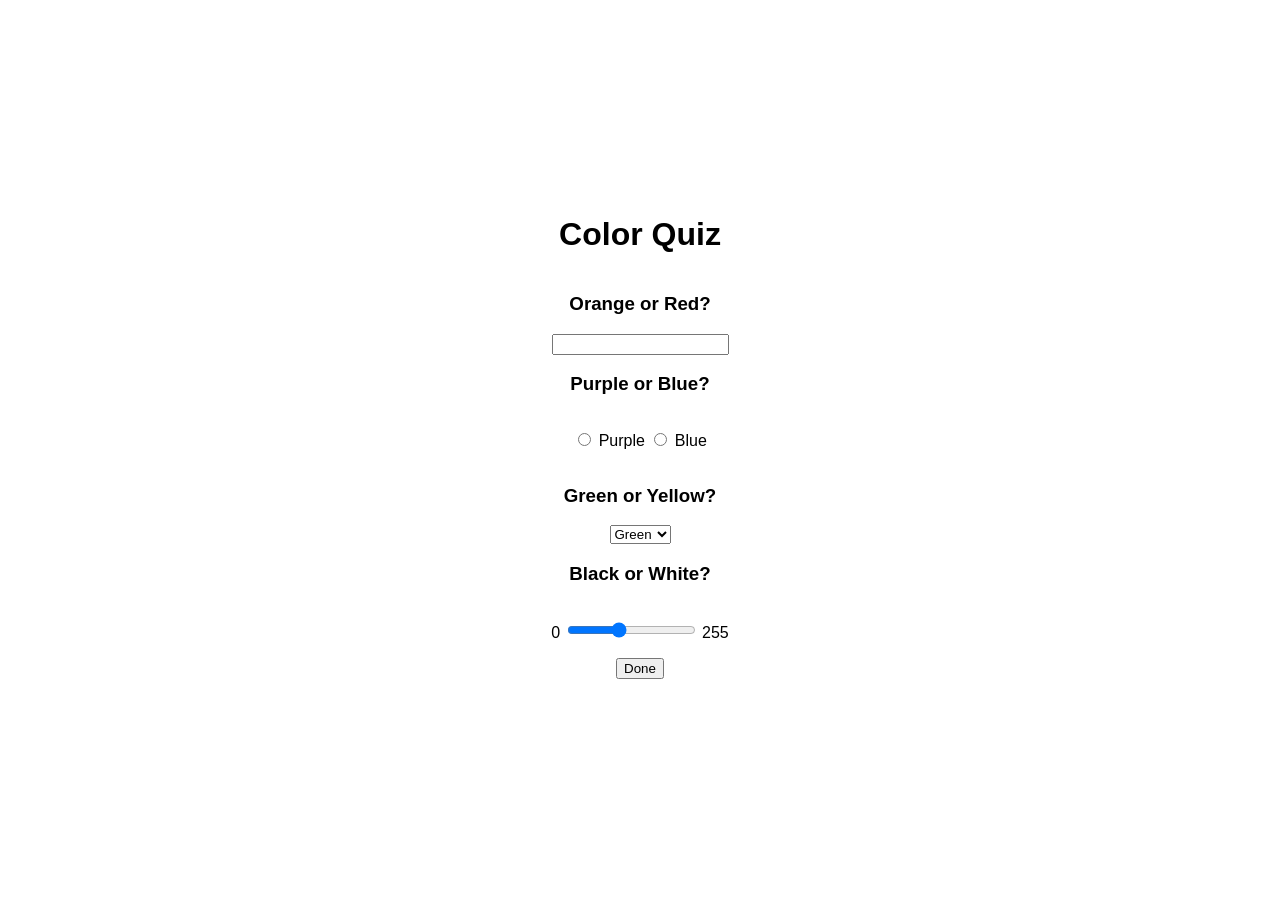
<file: week10/quiz_singlepage/index.html>
<!DOCTYPE html>
<html lang="en">
<head>
    <meta charset="UTF-8">
    <meta name="viewport" content="width=device-width, initial-scale=1.0">
    <link rel="stylesheet" href="style.css">
    <title>Quiz</title>
</head>
<body>
    <div class="container">
        <h1>Color Quiz</h1>

        <h3>Orange or Red?</h3>
        <form id="q1">
            <input id="q1_answer" type = "text" name = "q1_answer" value = "">
        </form>

        <h3>Purple or Blue?</h3>
        <p id = "q2">
            <input type="radio"  name="q2" value="purple">
                <label>Purple</label>
            <input type="radio"  name="q2" value="blue">
                <label>Blue</label>
        </p>

        <h3>Green or Yellow?</h3>
        <select name="q3" id="q3">
            <option value="green">Green</option>
            <option value="yellow">Yellow</option>
        </select>

        <h3>Black or White?</h3>
        <p> 0 <input id="q4" type="range" min="0" max="255" value="100"> 255</p>
          <button id ="submit">Done</button>

        <h1><div id ="results"></div></h1>
    </div>
    <script src="script.js"></script>
</body>
</html>
</file>
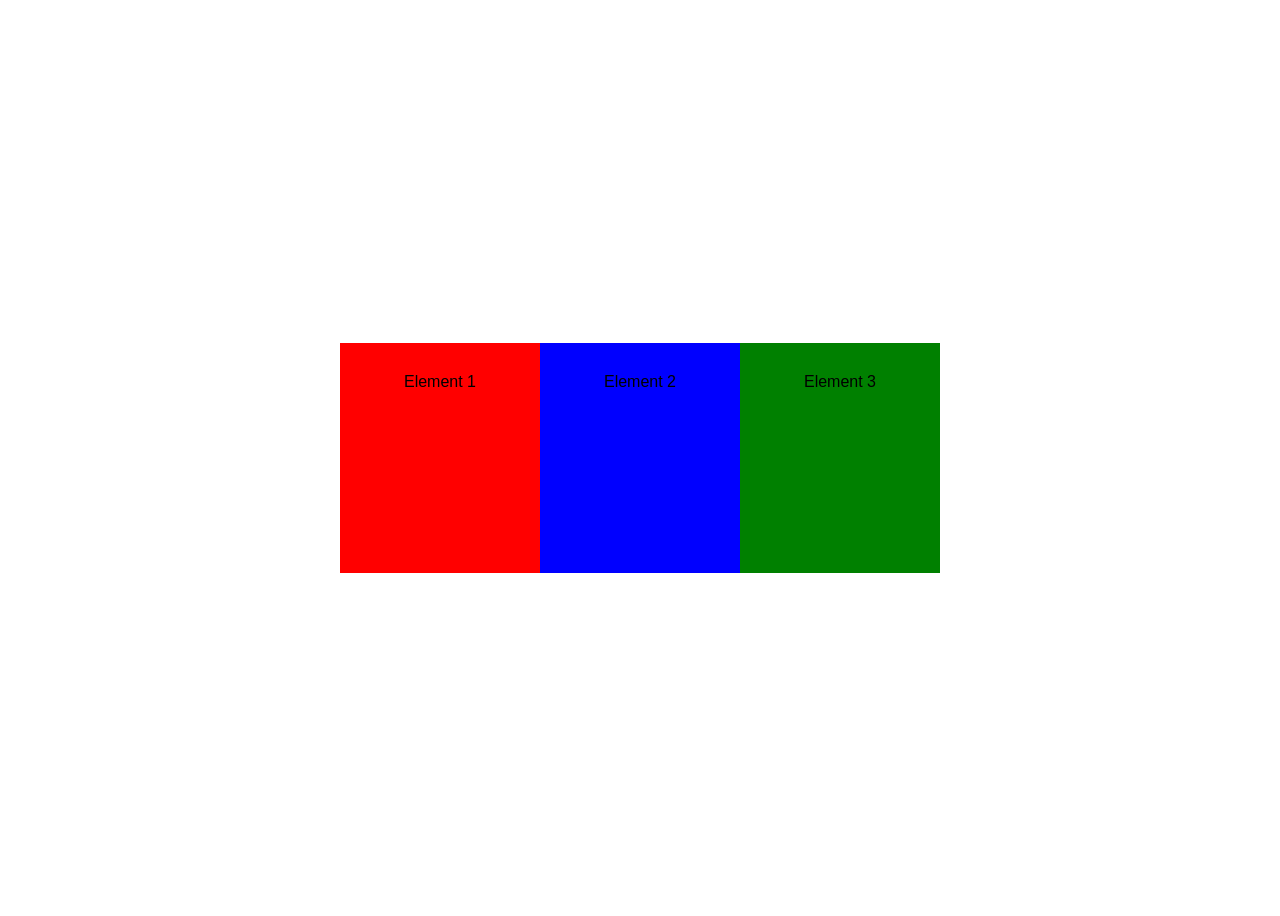
<file: week3/3.1 - basic/index.html>
<!DOCTYPE html>
<html lang="en">
<head>
    <meta charset="UTF-8">
    <meta name="viewport" content="width=device-width, initial-scale=1.0">
    <link rel ="stylesheet" href="style.css">
    <title>Document</title>
</head>
<body>

<div class = "container">
        <div class = "element element-1">Element 1</div>
        <div class = "element element-2">Element 2</div>
        <div class = "element element-3">Element 3</div>
    </div>

    </div>

</body>
</html>
</file>
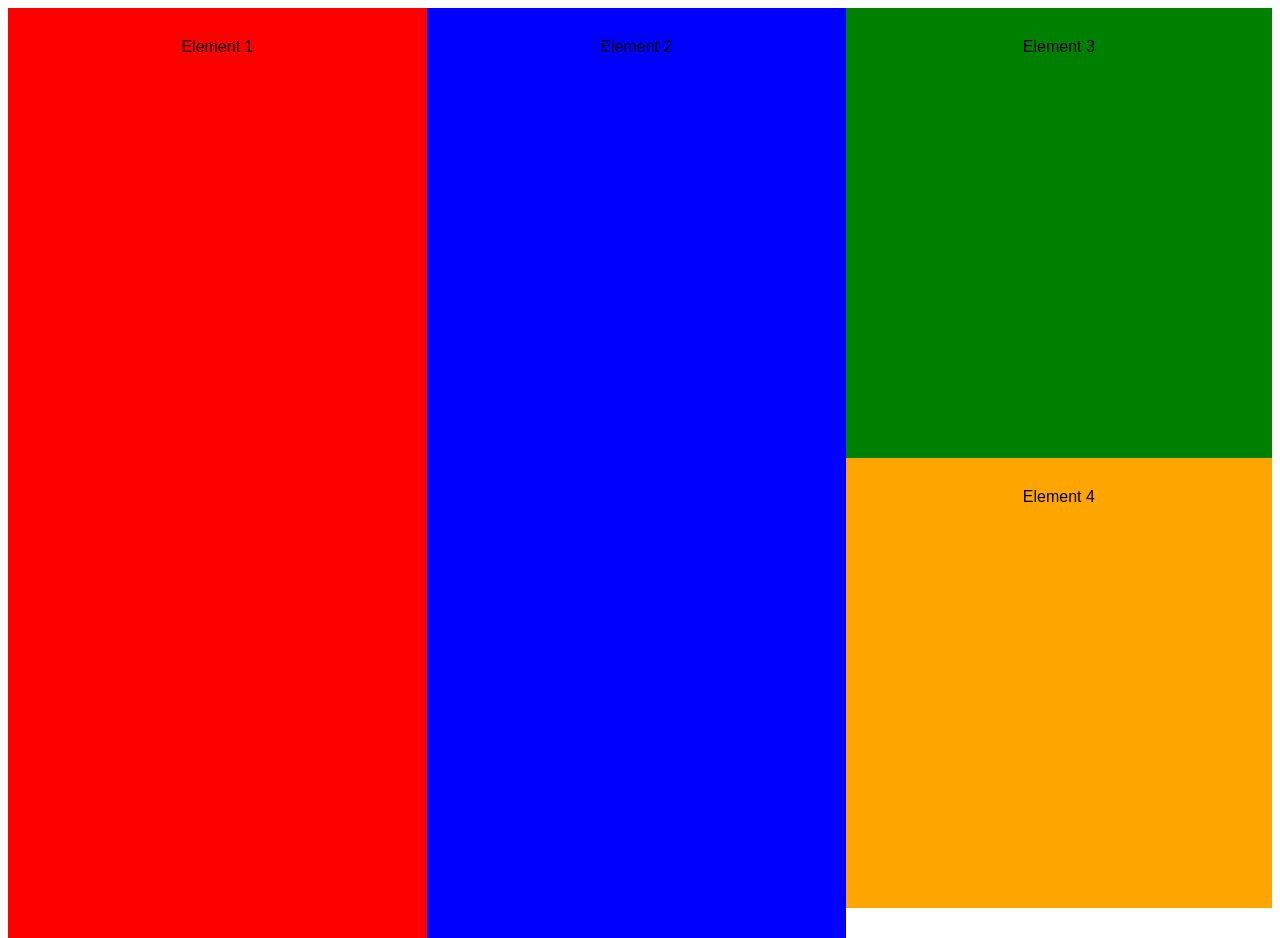
<file: week3/3.2 - nested layout 1/index.html>
<!DOCTYPE html>
<html lang="en">
<head>
    <meta charset="UTF-8">
    <meta name="viewport" content="width=device-width, initial-scale=1.0">
    <link rel ="stylesheet" href="style.css">
    <title>Document</title>
</head>
<body>

    <div class = "row-container">
        <div class = "element element-1">Element 1</div>
        <div class = "element element-2">Element 2</div>
        <div class = "column-container">
            <div class = "element element-3">Element 3</div>
            <div class = "element element-4">Element 4</div>
        </div>
    </div>

</body>
</html>
</file>
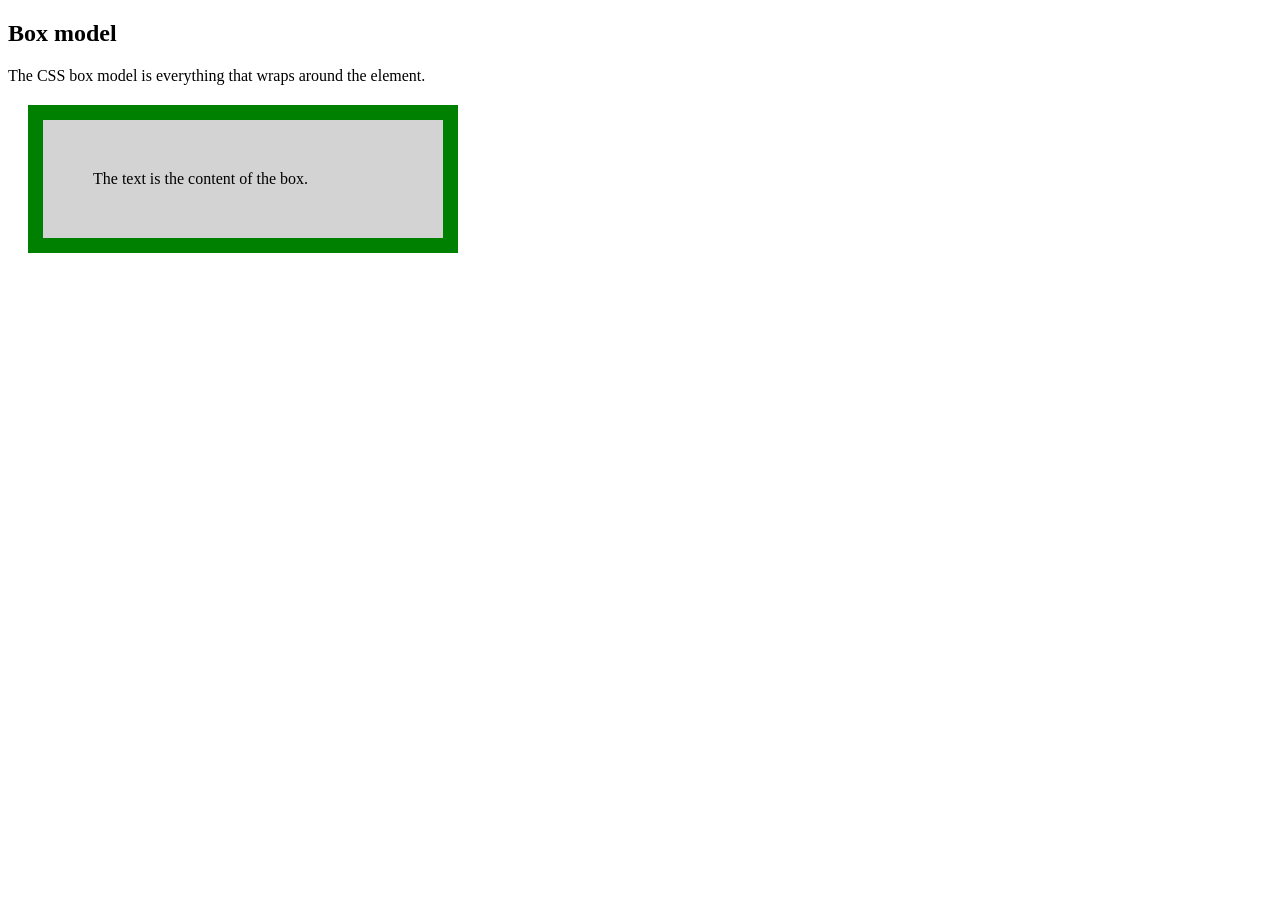
<file: week4/box model/index.html>
<!DOCTYPE html>
<html lang="en">
<head>
    <meta charset="UTF-8">
    <meta name="viewport" content="width=device-width, initial-scale=1.0">
    <link rel="stylesheet" href="style.css">
    <title>Document</title>
</head>
<body>

    <h2> Box model</h2>
    <p>The CSS box model is everything that wraps around the element.</p>
    <div>The text is the content of the box.</div>
    
</body>
</html>
</file>
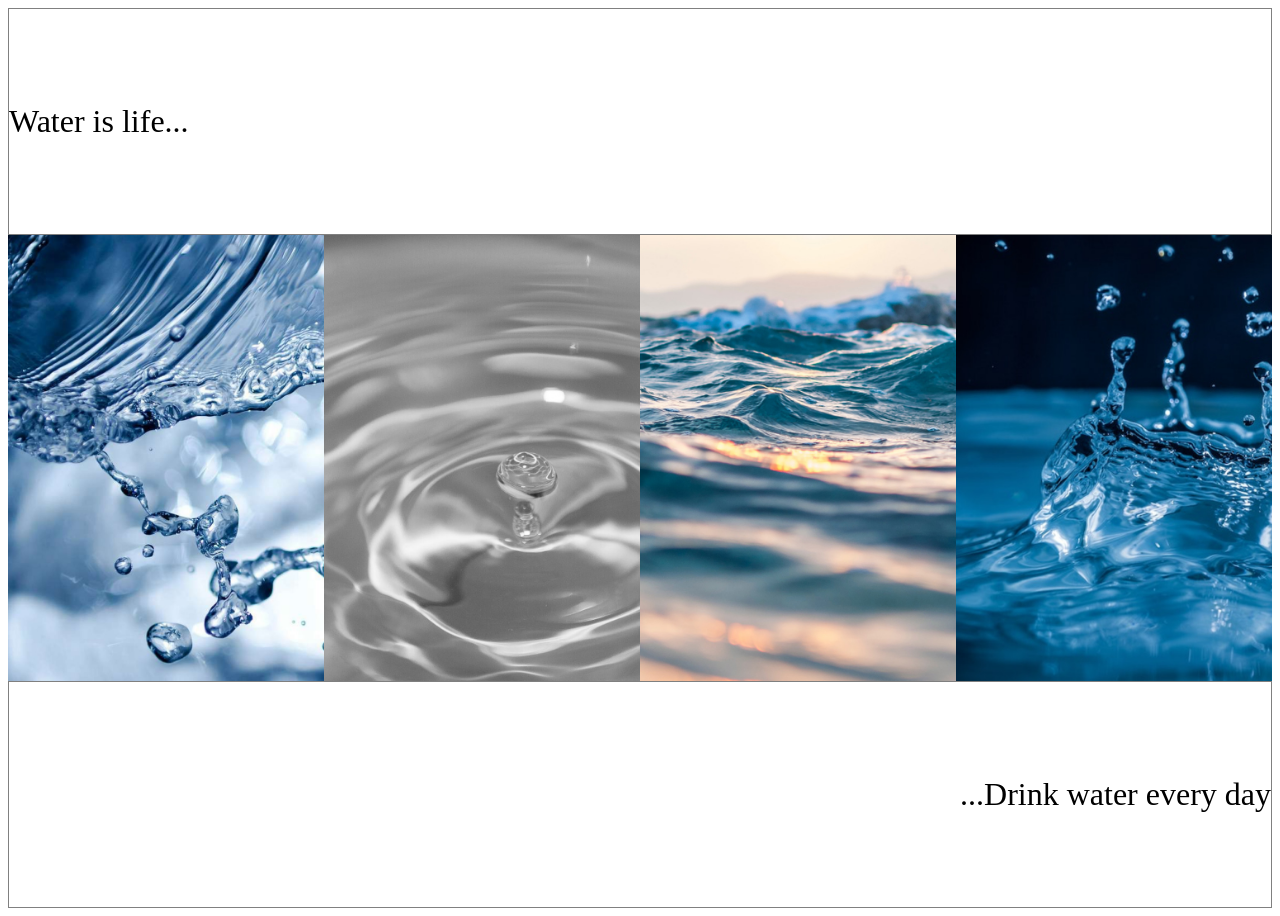
<file: week4/flexboxreview/index.html>
<!DOCTYPE html>
<html lang="en">
<head>
    <meta charset="UTF-8">
    <meta name="viewport" content="width=device-width, initial-scale=1.0">
    <link rel="stylesheet" href="style.css">
    <title>Document</title>
</head>
<body>

   <div class="outer-container">
        <div class="header">Water is life...</div>
            <div class="inner-container">
                <div class = "image image-1"></div>
                <div class = "image image-2"></div>
                <div class = "image image-3"></div>
                <div class = "image image-4"></div>
            </div>
        <div class="footer">...Drink water every day</div>
   </div>
    
</body>
</html>
</file>
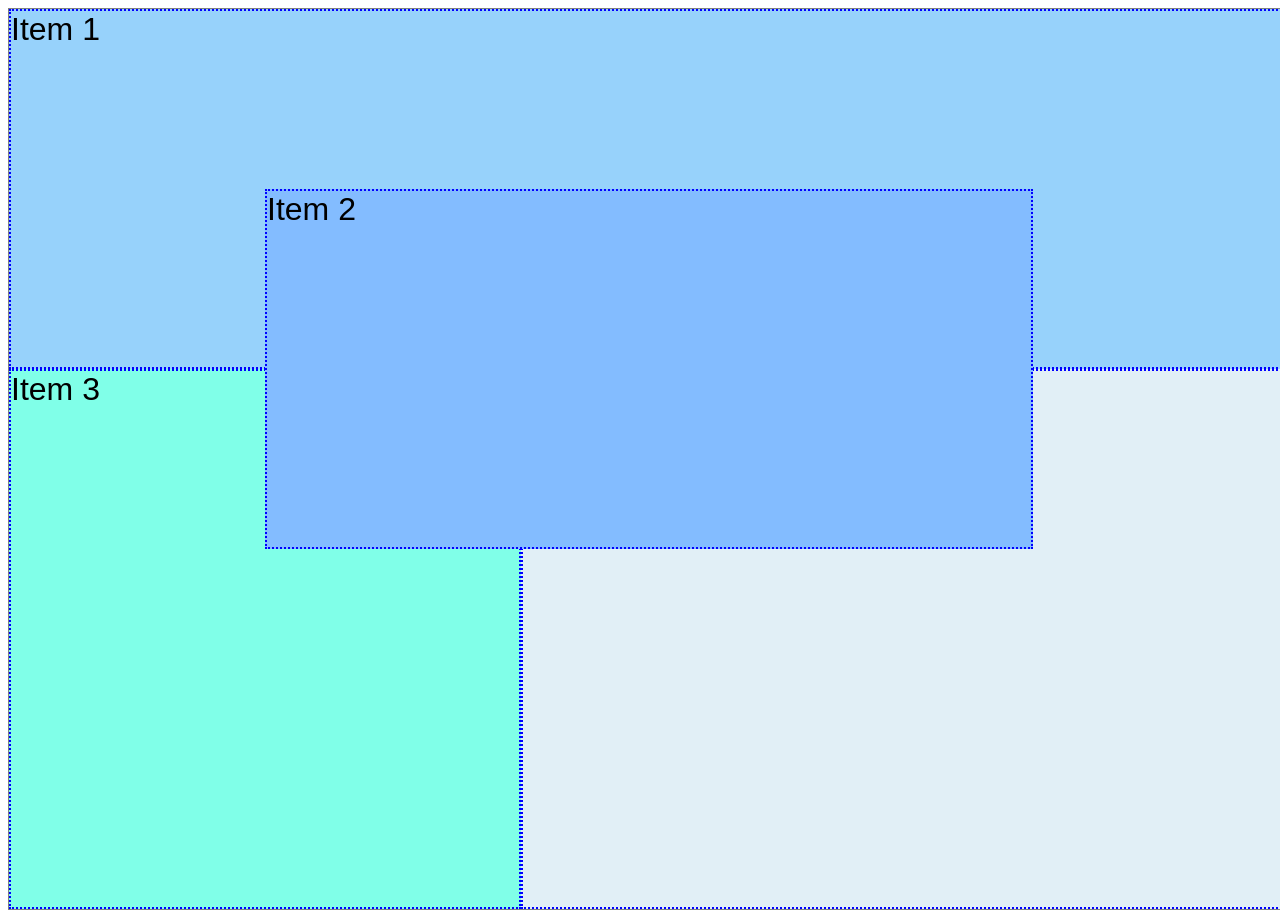
<file: week4/grid1/index.html>
<!DOCTYPE html>
<html lang="en">
<head>
    <meta charset="UTF-8">
    <meta name="viewport" content="width=device-width, initial-scale=1.0">
    <link rel="stylesheet" href="style.css">
    <title>Document</title>
</head>
<body>
    
    <div class="container">
        <div class = "item item-1">Item 1</div>
        <div class = "item item-2">Item 2</div>
        <div class = "item item-3">Item 3</div>
        <div class = "item item-4">Item 4</div>
    </div>
</body>
</html>
</file>
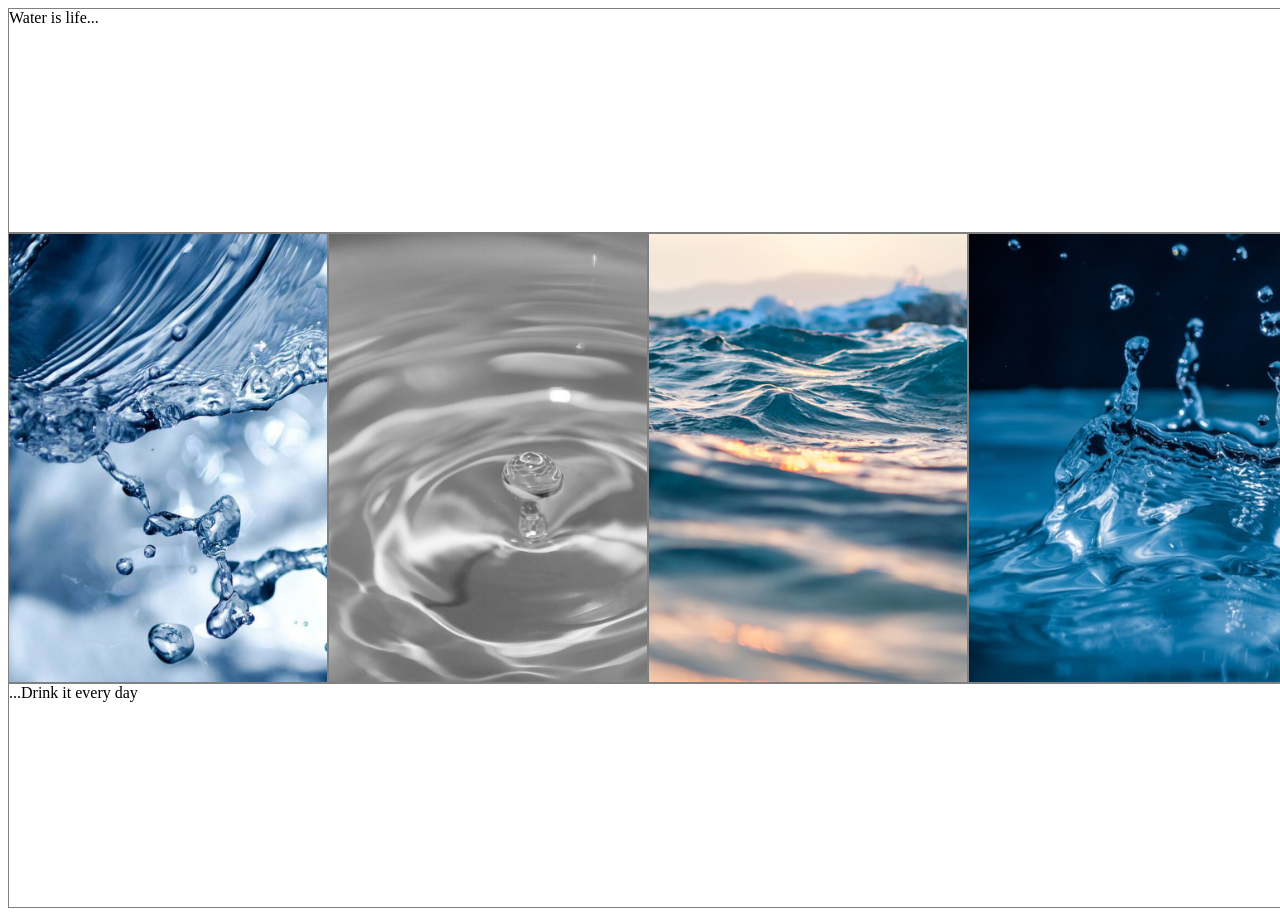
<file: week4/grid2/index.html>
<!DOCTYPE html>
<html lang="en">
<head>
    <meta charset="UTF-8">
    <meta name="viewport" content="width=device-width, initial-scale=1.0">
    <link rel="stylesheet" href="style.css">
    <title>Document</title>
</head>
<body>

    <div class="container">
        <div class="header">Water is life...</div>

        <div class ="water-1"></div>
        <div class ="water-2"></div>
        <div class ="water-3"></div>
        <div class ="water-4"></div>

        <div class="footer">...Drink it every day</div>
    </div>
    
</body>
</html>
</file>
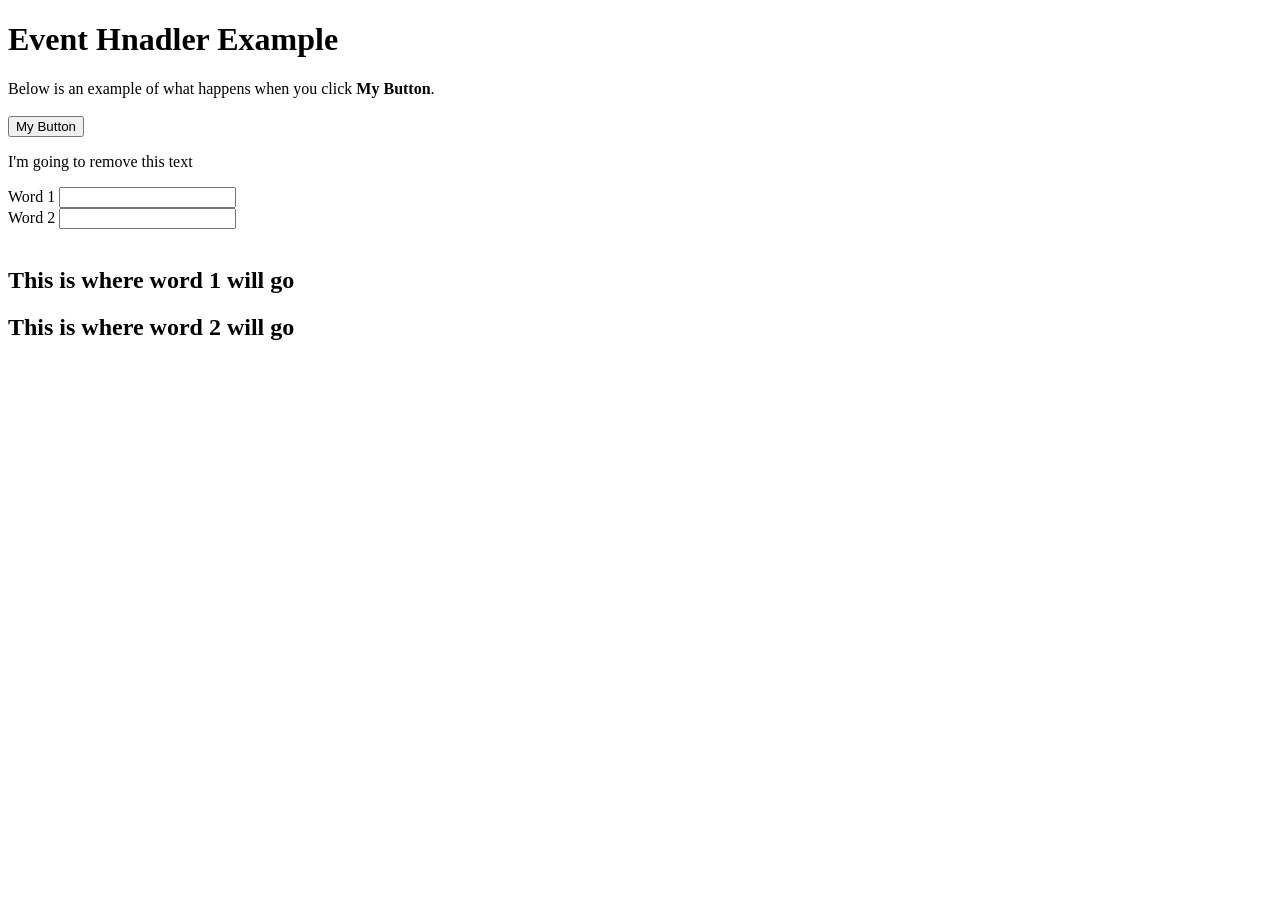
<file: week6/button_example/index.html>
<!DOCTYPE html>
<html lang="en">
<head>
    <meta charset="UTF-8">
    <meta name="viewport" content="width=device-width, initial-scale=1.0">
    <title>Document</title>

</head>
<body>

    <!-- Part One -->
    <h1>Event Hnadler Example</h1>
    Below is an example of what happens when you click <b>My Button</b>.
    <br>
    <br>
    <button>My Button</button>

    <!-- Part Two -->
    <p id = "removeText">I'm going to remove this text</p>
    


    <!-- Part Three -->

    <form id = "frm1">
        Word 1 <input type = "text" name = "word1" value = ""><br>
        Word 2 <input type = "text" name = "word2" value = "">
        <br><br>
    </form>
    
    <h2>This is where word 1 will go</h2>
    <h2>This is where word 2 will go</h2>
    
    <script src="script.js"></script>
</body>
</html>
</file>
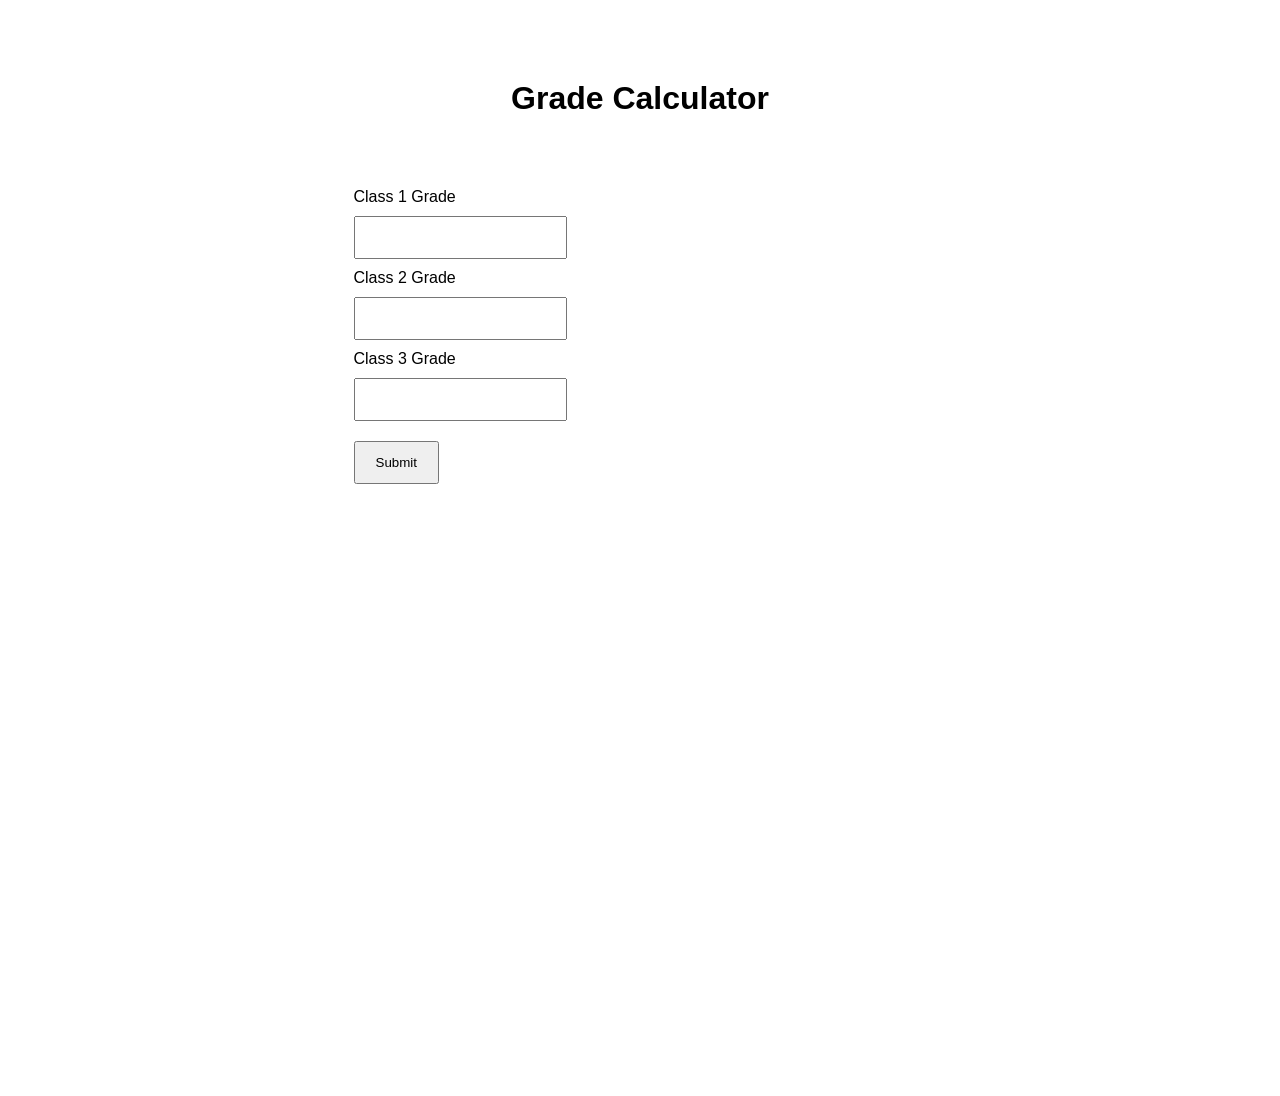
<file: week7/gradecalculator/index.html>
<!DOCTYPE html>
<html lang="en">
<head>
    <meta charset="UTF-8">
    <meta name="viewport" content="width=device-width, initial-scale=1.0">
    <title>Document</title>
    <link rel="stylesheet" href="style.css">
</head>
<body>
    <div class = "container">
        <div class="header">
            <h1>Grade Calculator</h1>
        </div>
            <div class="middle">
               
                <div class="form">
                    <form id="form">
                        Class 1 Grade <br>
                        <input id="grade1" type = "text" name = "grade1" value = ""><br>
                        Class 2 Grade <br>
                        <input id="grade2" type = "text" name = "grade2" value = ""><br>
                        Class 3 Grade <br>
                        <input id="grade3" type = "text" name = "grade3" value = ""><br>
                        <input id="submit" type="button" value="Submit">
                    </form>
                </div>
                <div id="result"></div>
              
            </div>
         
        </div>
        <div class="footer"></div>
    </div>
    
    <script src="script.js"></script>
</body>
</html>
</file>
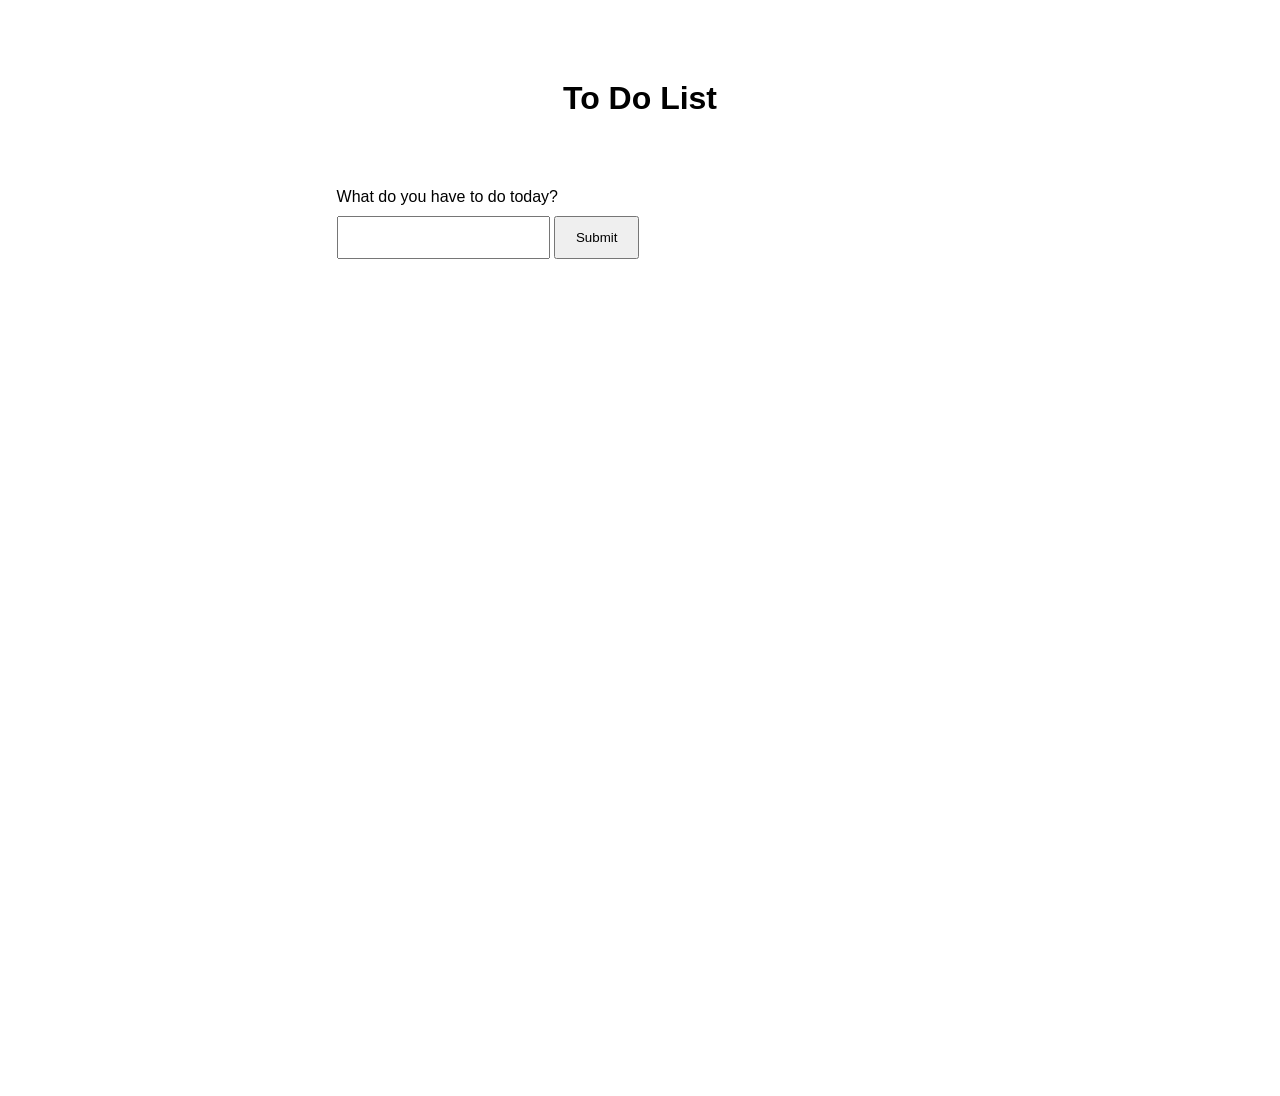
<file: week7/todolist/index.html>
<!DOCTYPE html>
<html lang="en">
<head>
    <meta charset="UTF-8">
    <meta name="viewport" content="width=device-width, initial-scale=1.0">
    <title>Document</title>
    <link rel="stylesheet" href="style.css">
</head>
<body>
    <div class = "container">
        <div class="header">
            <h1>To Do List</h1>
        </div>
            <div class="middle">
               
                <div class="form">
                    <form id="form">
                        What do you have to do today? <br>
                        <input id="response" type = "text" name = "todo" value = "">
                        <input id="submit" type="button" value="Submit">
                    </form>
                </div>
                <div class="list">
                    <ol id="list">

                    </ol>
                </div>
                
            </div>
         
        </div>
        <div class="footer"></div>
    </div>
    
    <script src="script.js"></script>
</body>
</html>
</file>
<file: week10/quiz_singlepage/style.css>
.container {
    display: flex;
    justify-content: center; 
    align-items: center;
    height:100vh; 
    flex-direction: column;
}

body { 
    font-family: Arial;
}
</file>
<file: week3/3.1 - basic/style.css>
body { 
    font-family: 'Roboto', sans-serif;
    font-family: 'Sixtyfour', sans-serif;
}


.element{
    width:200px;
    height: 200px; 
    text-align: center;
    padding-top: 30px; 
}

.element-1 {
    background-color:red; 

}

.element-2 {
    background-color:blue; 
}

 .element-3 {
    background-color:green; 
 }


.container {
    height: 100vh; 
    display: flex;
    flex-flow:row wrap;
    justify-content: center;
    align-items:center;
    align-content: center;
    gap: 0em; 
}
</file>
<file: week3/3.2 - nested layout 1/style.css>
body { 
    font-family: 'Roboto', sans-serif;
    font-family: 'Sixtyfour', sans-serif;
}


.element{
    width:33.3vw;
    height:100vh;
    text-align: center;
    padding-top: 30px; 
}

.element-1 {
    background-color:red; 

}
.element-2 {
    background-color:blue; 
}

 .element-3 {
    background-color:green; 
 }

 .element-4 {
    background-color:orange; 
 }

.row-container {
    height: 100vh; 
    display: flex;
    flex-flow:row; 
}

.column-container{
    display: flex;
    flex-flow: column;
}
</file>
<file: week4/box model/style.css>
div {
    background-color:lightgrey;
    width: 300px;
    border: 15px solid green;
    padding:50px;
    margin:20px;
}
</file>
<file: week4/flexboxreview/style.css>
.outer-container{
    display: flex;
    height: 100vh;
    flex-flow: column;
}

.inner-container {
    display:flex;
    flex-grow: 1;
}

.header {
    height: 25vh;
    border: 1px solid gray;
    font-size: 2em;
    display: flex; 
    justify-content: start;
    align-items: center;
}

.footer {
    height: 25vh;
    border: 1px solid gray;
    display: flex; 
    font-size: 2em;
    justify-content: end;
    align-items: center;
}

.image {
    width: 25vw;
   
}

.image-1{
   background-image: url('images/water1.jpg'); 
   background-size:cover;
}
.image-2{
    background-image: url('images/water2.jpg'); 
   background-size:cover;
}
.image-3{
    background-image: url('images/water3.jpg'); 
   background-size:cover;
}
.image-4{
    background-image: url('images/water4.jpg'); 
   background-size:cover;
}
</file>
<file: week4/grid1/style.css>
.container {
    border:1px solid gray;
    display: grid;
    width: 100vw;
    height: 100vh;
    grid-template-rows: repeat(5, 1fr);
    grid-template-columns: repeat(5, 1fr);
}

.item {
    border: 2px dotted blue; 
    font-size:32px; 
    font-family: Helvetica;
}

.item-1 {
    background-color: #97D2FB; 
    grid-area: 1 / 1 / 3 / 6;
}

.item-2 {
    background-color: #83BCFF;
    grid-area: 2 / 2 / 4 /5;
    z-index: 1;
    /* 
    1. grid-row-start: 2;
    2. grid-column-start:2;
    3. grid-row-end:3;
    4. grid-column-end:3;  */
}

.item-3 { 
    background-color: #80FFE8;
    grid-area: 3 / 1 / 6 / 3;
}

.item-4 { 
    background-color: #E1EFF6;
    grid-area: 3 / 3 / 6 / 6;
}
</file>
<file: week4/grid2/style.css>
.container {
    display: grid; 
    grid-template-rows: repeat(4, 25vh);
    grid-template-columns: repeat(4, 25vw);
}

.header {
    border: 1px solid gray;
    grid-area: 1 / 1 / 2 / 5; 
}

.footer {
    border: 1px solid gray;
    grid-area: 4 / 1 / 5 / 5; 
}

.water-1 {
    background-image: url('images/water1.jpg');
    background-size: cover;
    border: 1px solid gray;
    grid-area: 2 / 1 / 4 / 2; 
}

.water-2 {
    background-image: url('images/water2.jpg');
    background-size: cover;
    border: 1px solid gray;
    grid-area: 2 / 2 / 4 / 3; 
}

.water-3 {
    background-image: url('images/water3.jpg');
    background-size: cover;
    border: 1px solid gray;
    grid-area: 2 / 3 / 4 / 4; 
}

.water-4 {
    background-image: url('images/water4.jpg');
    background-size: cover;
    border: 1px solid gray;
    grid-area: 2 / 4 / 4 / 5; 
}
</file>
<file: week7/gradecalculator/style.css>
body { 
    font-family: Helvetica; 
}

/* ------ Layout ------ */ 
.container { 
    display: flex; 
    justify-content: center; 
    height: 100vh; 
    flex-direction: column;
}

.header {
    height: 20vh; 
    display: flex; 
    justify-content: center;
    align-items:center;
}

.footer { 
    height: 20vh;
}

.middle{ 
    max-width: 100vw; 
    height: 80vh; 
    display: flex; 
    flex-wrap: wrap; 
    justify-content: center;
}

.left {
    width: 25vw; 
}

.right {
    width: 25vw;
}

/* ------ Form ------ */
.form {
    display: flex; 
    flex-flow: column;
    justify-content: start;
    align-items:center;
    min-width: 25vw;
}

#result {
    display: flex; 
    flex-flow: column;
    justify-content: start;
    align-items:center;
    min-width: 25vw;
    line-height: 2em;
    padding:20px;
    
}

input[type=text] {
    padding: 12px 20px;
    margin: 10px 0px;
    box-sizing: border-box;
}

input[type=button] {
    padding: 12px 20px;
    margin: 10px 0px;
    box-sizing: border-box;
}
</file>
<file: week7/todolist/style.css>
body { 
    font-family: Helvetica; 
}

/* ------ Layout ------ */ 
.container { 
    display: flex; 
    justify-content: center; 
    height: 100vh; 
    flex-direction: column;
}

.header {
    height: 20vh; 
    display: flex; 
    justify-content: center;
    align-items:center;
}

.footer { 
    height: 20vh;
}

.middle{ 
    width: 100vw; 
    height: 80vh; 
    display: flex; 
    justify-content: center;
}

.left {
    width: 25vw; 
}

.right {
    width: 25vw;
}

/* ------ Form ------ */
.form {
    display: flex; 
    justify-content: start;
    align-items:center;
    width: 25vw;
    flex-flow: column;
}

.list {
    display: flex; 
    justify-content: start;
    align-items:center;
    width: 25vw;
    flex-flow: column;
    line-height: 2em;
}

input[type=text] {
    padding: 12px 20px;
    margin: 10px 0px;
    box-sizing: border-box;
}

input[type=button] {
    padding: 12px 20px;
    margin: 10px 0px;
    box-sizing: border-box;
}
</file>
